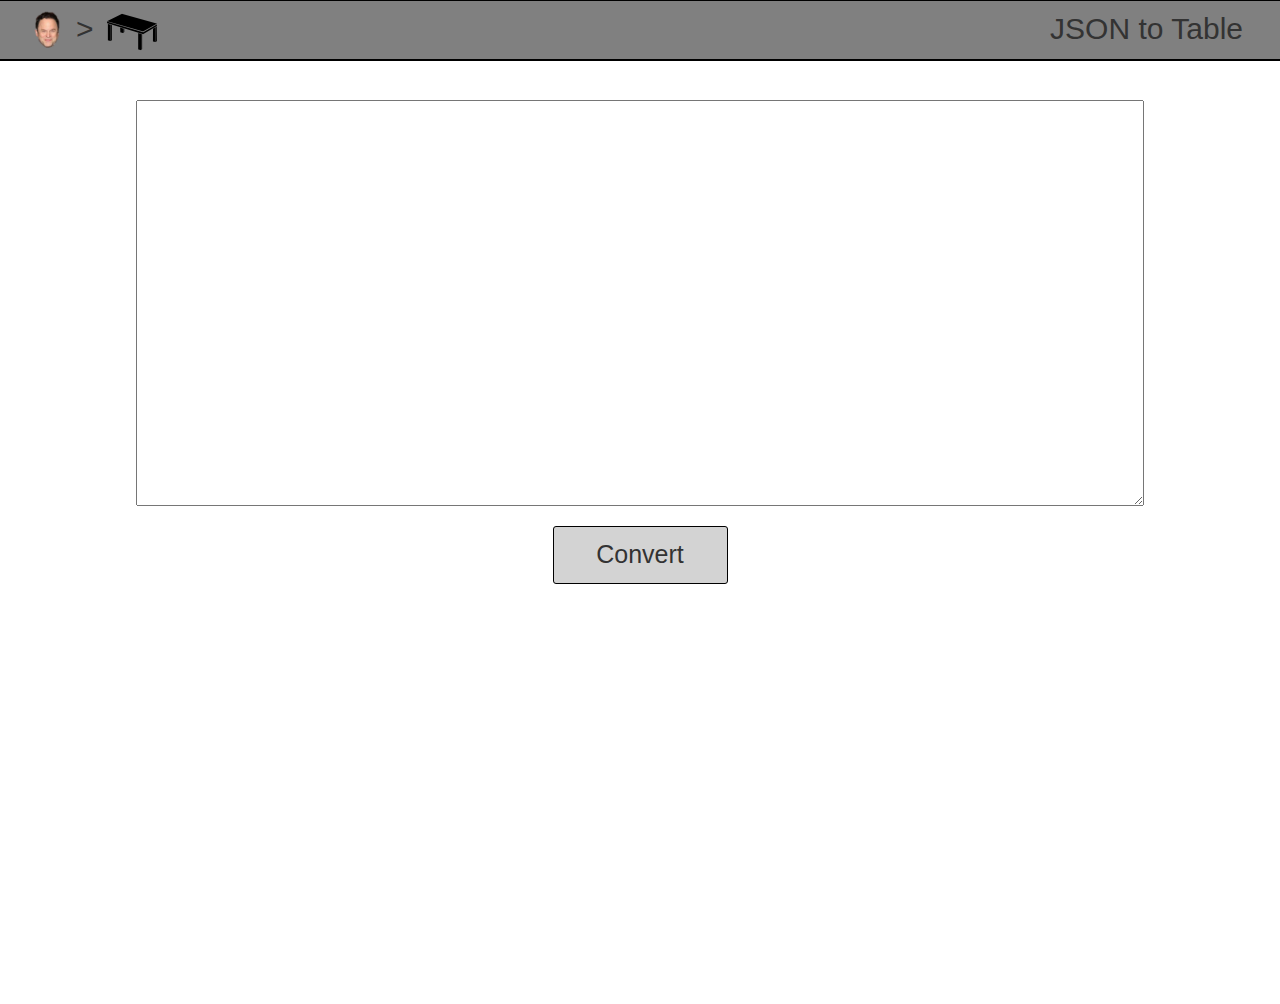
<file: index.html>
<!DOCTYPE html>
<html>
<head>
	<title>J2T</title>
	<script
  		src="https://code.jquery.com/jquery-3.3.1.js"
  		integrity="sha256-2Kok7MbOyxpgUVvAk/HJ2jigOSYS2auK4Pfzbm7uH60="
		crossorigin="anonymous">
	</script>
  	<link rel="stylesheet" href="https://maxcdn.bootstrapcdn.com/bootstrap/3.3.7/css/bootstrap.min.css" integrity="sha384-BVYiiSIFeK1dGmJRAkycuHAHRg32OmUcww7on3RYdg4Va+PmSTsz/K68vbdEjh4u" crossorigin="anonymous">
  	<link rel="stylesheet" href="./j2t_run.css"></script>
</head>
<body>

	<!-- HEADER -->
	<header>
		<div class="main-menu-container">
			<div class="jason-table-container">
				<div class="jason-image">
					<img src="./jason_alexander.png">
				</div>
				<div class="to">></div>
				<div class="table-image">
					<img src="./table.png">
				</div>
			</div>
			<div class="title">JSON to Table</div>
			<img src="./reset_icon_black.jpg" class="reset-button">
			<div class="preset-filter subject-filter-button" data="subjectFilter" active="false">Subject Filter</div>
			<div class="preset-filter ugc-filter-button" data="ugcFilter" active="false">UGC Filter</div>
			<div class="preset-filter hutch-filter-button" data="hutchFilter" active="false">PF Filter</div>
			<button class="preset-filter" onclick="exportTableToCSV('product_feed.csv')">Export CSV</button>
		</div>
		<div class="sub-menu-container">

		</div>
	</header>

	<!-- SUBMIT -->
	<div class="submit-container">
			<div class="description"></div>
			<textarea class="text-area" rows="20" cols="20"></textarea>
			<div class="submit-button">Convert</div>
	</div>

	<!-- TABLE -->
	<div class="table-container">
		<table class="table-main">
			<tr class="headers-container"></tr>
		</table>
	</div>

	<!-- SCRIPTS -->
	<script src="./j2t_run.js"></script>
	
</body>
</html>
</file>
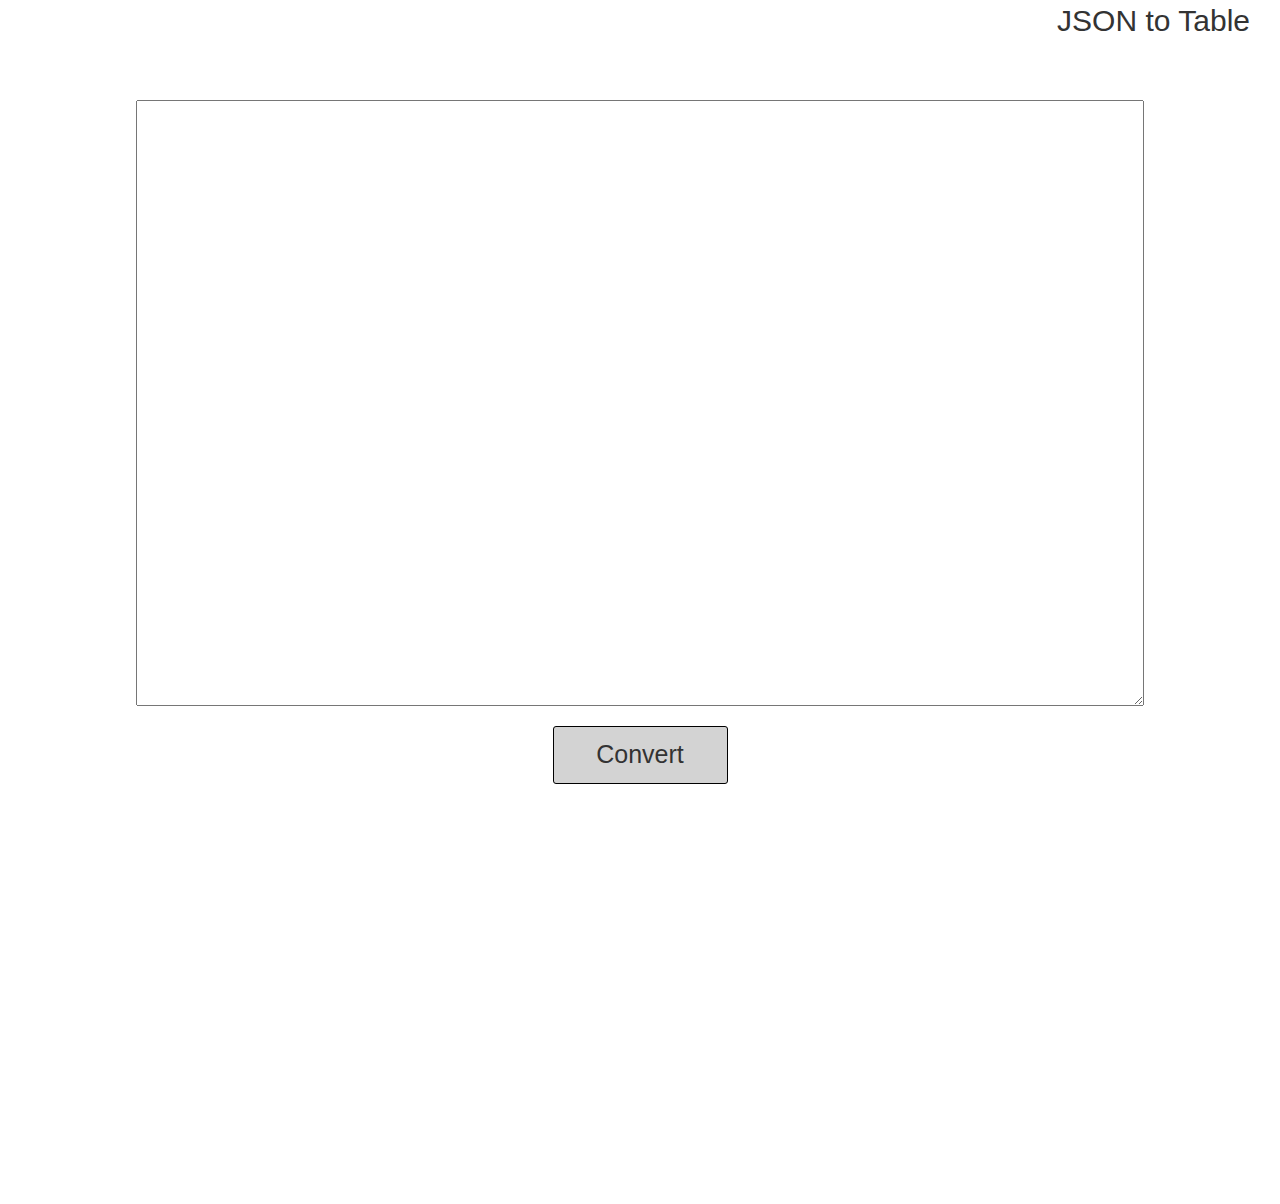
<file: j2t_run.html>
<!DOCTYPE html>
<html>
<head>
	<title>J2T</title>
	<script
  src="https://code.jquery.com/jquery-3.3.1.js"
  integrity="sha256-2Kok7MbOyxpgUVvAk/HJ2jigOSYS2auK4Pfzbm7uH60="
  crossorigin="anonymous"></script>
  <link rel="stylesheet" href="https://maxcdn.bootstrapcdn.com/bootstrap/3.3.7/css/bootstrap.min.css" integrity="sha384-BVYiiSIFeK1dGmJRAkycuHAHRg32OmUcww7on3RYdg4Va+PmSTsz/K68vbdEjh4u" crossorigin="anonymous">
  <link rel="stylesheet" href="./j2t_run.css"></script>
</head>
<body>

	<div class="title">JSON to Table</div>
	<div class="reset-button">Reset</div>

<!-- SUBMIT -->
	<div class="submit-container">
			<div class="description"></div>
			<textarea class="text-area" rows="30" cols="20"></textarea>
			<div class="submit-button">Convert</div>
	</div>

<!-- TABLE -->
	<div class="table-container">
		<table class="table-main">
			<tr class="headers-container"></tr>
		</table>
	</div>

<!-- SCRIPTS -->
	<script src="./j2t_run.js"></script>
	
</body>
</html>
</file>
<file: j2t_run.css>
/*HEADER*/
.jason-table-container {
	display: inline-block
}
.jason-image, .table-image {
	display: inline-block;
	position: relative;
	max-height: 50px;
	max-width: 50px;
	margin-left: 15px;
}
.jason-image > img, .table-image > img {
	width: 100%
}
.to {
	display: inline-block;
	font-size: 30px;
	cursor: default;
}
.table-image {
	display: inline-block;
	margin-left: 10px;
	top: -3px;
}
.main-menu-container {
	background: grey;
	position: fixed;
	border-top: 1px solid black;
	border-bottom: 1px solid black;
	height: 60px;
	width: 100%;
	Padding: 7px;
}
.sub-menu-container {
	position: fixed;
	top: 60px;
	background: lightgrey;
	border-bottom: 1px solid black;
	height: auto;
	width: 100%;
}
.sub-menu-item {
	display: inline-block;
	border: 1px solid black;
	border-radius: 3px;
	padding: 5px;
	height: 35px;
	margin: 3px;
	background: #66ff99;
	cursor: pointer;
}
.title {
	display: relative;
	padding: 0px 30px;
	text-align: right;
	font-size: 30px;
	float: right;
}
.reset-button {
	position: relative;
	display: none;
	height: 40px;
	width: 40px;
	top: -12px;
	margin: 0px 30px;
	cursor: pointer;
}
.preset-filter {
	position: relative;
	display: none;
	background-color: lightgrey;
	border: 1px solid black;
	text-align: center;
	width: 150px;
	font-size: 20px;
	margin: 10px;
	padding: 5px 10px;
	border-radius: 3px;
	top: -8px;
	cursor: pointer;
}
#export-button {
	background-color:green;
}

/*SUBMIT*/
.submit-container {
	padding: 80px 10px;
}
.text-area {
	display: block;
	margin: 20px auto;
	width: 80%;
	height: 60%;
}
.submit-button {
	margin: 20px;
	padding: 10px;
	text-align: center;
	border: 1px solid black;
	border-radius: 3px;
	background-color: lightgrey;
	margin: auto;
	width: 175px;
	font-size: 25px;
}
.submit-button:hover {
	cursor: pointer;
	background-color: #7eae7b;
}

/*TABLE*/
.table-container {
	padding: 170px 10px;
}
.headers-container {
	padding: 30px;
	background: lightgrey;
	border-radius: 5px;
}
.headers-container:hover {
	background-color: lightgrey;
}
.header-item {
	padding: 10px;
	border: 1px solid black;
}
.content-row {
	padding: 5px;
	overflow-x:auto;
}
.content-item {
	border: 1px solid black;
	padding: 2px;
	overflow-x:auto;
}
tr:nth-child(even) {
	background-color: #f2f2f2;
}
tr:hover {
	background-color: #cce0ff;
}
table td {
  white-space: nowrap;
  overflow: hidden;
  text-overflow: ellipsis;
}
table {
  width: 100%;
  white-space: nowrap;
}
</file>
